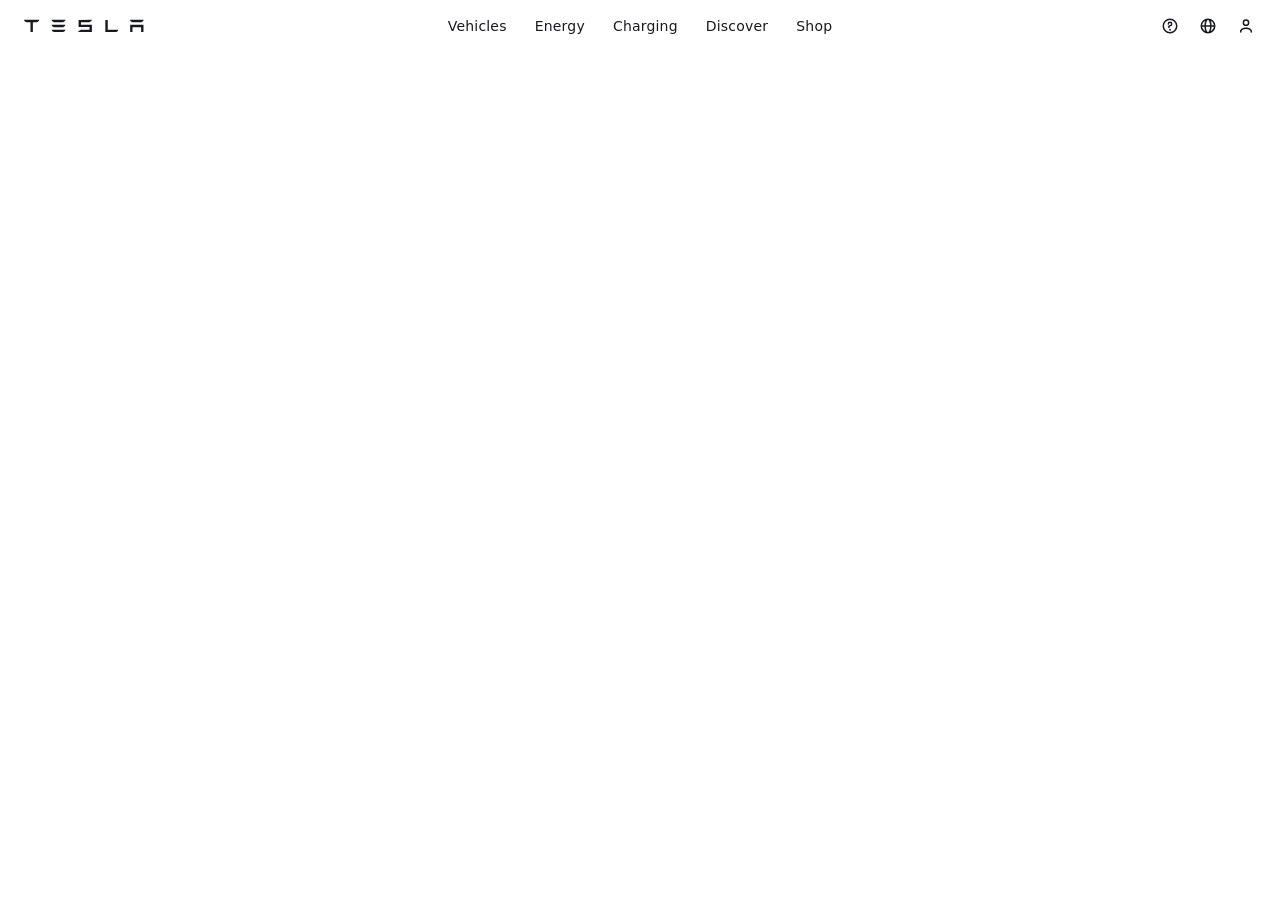
<file: index.html>
<!doctype html>
<html lang="en">
<head>
    <meta charset="UTF-8">
    <meta name="viewport" content="width=device-width, initial-scale=1.0">
    <title>HTML Class V2</title>
</head>
<body>
    
</body>
</html>
  <head>
    <meta charset="UTF-8" />
    <meta name="viewport" content="width=device-width, initial-scale=1.0" />
    <title>Tesla</title>
    <meta
      name="description"
      content="Tesla is a company that makes electric cars."
    />
    <link rel="stylesheet" href="styles.css" />
  </head>
  <body>
    <header class="site-header" role="banner">
      <div class="site-header__inner">
        <a class="site-header__logo" href="#" aria-label="Tesla">
          <svg
            class="tesla-logo tds-icon tds-icon-logo-wordmark tds-site-logo-icon"
            viewBox="0 0 342 35"
            xmlns="http://www.w3.org/2000/svg"
            aria-hidden="true"
            focusable="false"
          >
            <path
              fill="currentColor"
              d="M0 .1a9.7 9.7 0 0 0 7 7h11l.5.1v27.6h6.8V7.3L26 7h11a9.8 9.8 0 0 0 7-7H0zm238.6 0h-6.8v34.8H263a9.7 9.7 0 0 0 6-6.8h-30.3V0zm-52.3 6.8c3.6-1 6.6-3.8 7.4-6.9l-38.1.1v20.6h31.1v7.2h-24.4a13.6 13.6 0 0 0-8.7 7h39.9v-21h-31.2v-7zm116.2 28h6.7v-14h24.6v14h6.7v-21h-38zM85.3 7h26a9.6 9.6 0 0 0 7.1-7H78.3a9.6 9.6 0 0 0 7 7m0 13.8h26a9.6 9.6 0 0 0 7.1-7H78.3a9.6 9.6 0 0 0 7 7m0 14.1h26a9.6 9.6 0 0 0 7.1-7H78.3a9.6 9.6 0 0 0 7 7M308.5 7h26a9.6 9.6 0 0 0 7-7h-40a9.6 9.6 0 0 0 7 7"
            ></path>
          </svg>
        </a>

        <nav class="site-header__nav" aria-label="Primary">
          <a class="nav-link" href="#">Vehicles</a>
          <a class="nav-link" href="#">Energy</a>
          <a class="nav-link" href="#">Charging</a>
          <a class="nav-link" href="#">Discover</a>
          <a class="nav-link" href="#">Shop</a>
        </nav>

        <div class="site-header__actions" aria-label="Header actions">
          <button class="icon-btn" type="button" aria-label="Help">
            <svg viewBox="0 0 24 24" aria-hidden="true" focusable="false">
              <path
                d="M12 2a10 10 0 1 0 0 20a10 10 0 0 0 0-20Zm0 18a8 8 0 1 1 0-16a8 8 0 0 1 0 16Zm0-4.25a1.25 1.25 0 1 0 0 2.5a1.25 1.25 0 0 0 0-2.5ZM12 6a3.25 3.25 0 0 0-3.25 3.25a1 1 0 1 0 2 0A1.25 1.25 0 1 1 12 10.5c-1.54 0-2.5 1.15-2.5 2.25V14a1 1 0 1 0 2 0v-.9c0-.33.37-.6.5-.6a3.25 3.25 0 1 0 0-6.5Z"
                fill="currentColor"
              />
            </svg>
          </button>

          <button class="icon-btn" type="button" aria-label="Region">
            <svg viewBox="0 0 24 24" aria-hidden="true" focusable="false">
              <path
                d="M12 2a10 10 0 1 0 0 20a10 10 0 0 0 0-20Zm7.92 9h-3.1a15.3 15.3 0 0 0-1.22-6.1A8.03 8.03 0 0 1 19.92 11ZM12 4c.95 0 2.36 2.4 2.88 7H9.12C9.64 6.4 11.05 4 12 4ZM4.08 13h3.1c.2 2.24.73 4.34 1.22 6.1A8.03 8.03 0 0 1 4.08 13Zm3.1-2H4.08a8.03 8.03 0 0 1 4.32-6.1A15.3 15.3 0 0 0 7.18 11Zm1.94 2h5.76c-.52 4.6-1.93 7-2.88 7s-2.36-2.4-2.88-7Zm6.48 6.1c.49-1.76 1.02-3.86 1.22-6.1h3.1a8.03 8.03 0 0 1-4.32 6.1Z"
                fill="currentColor"
              />
            </svg>
          </button>

          <button class="icon-btn" type="button" aria-label="Account">
            <svg viewBox="0 0 24 24" aria-hidden="true" focusable="false">
              <path
                d="M12 12a4.5 4.5 0 1 0 0-9a4.5 4.5 0 0 0 0 9Zm0-7a2.5 2.5 0 1 1 0 5a2.5 2.5 0 0 1 0-5Zm0 9c-4.42 0-8 2.24-8 5v1a1 1 0 1 0 2 0v-1c0-1.44 2.51-3 6-3s6 1.56 6 3v1a1 1 0 1 0 2 0v-1c0-2.76-3.58-5-8-5Z"
                fill="currentColor"
              />
            </svg>
          </button>
        </div>
      </div>
    </header>

    <main style="padding-top: 52px"></main>
  </body>
</html>
</file>
<file: styles.css>
:root {
  --header-height: 52px;
  --header-pad-x: 16px;
  --pill-radius: 999px;
  --pill-pad-y: 8px;
  --pill-pad-x: 12px;
  --pill-bg-hover: rgba(0, 0, 0, 0.06);
  --text: #171a20;
}

*,
*::before,
*::after {
  box-sizing: border-box;
}

html,
body {
  height: 100%;
}

body {
  margin: 0;
  font-family:
    system-ui,
    -apple-system,
    Segoe UI,
    Roboto,
    Helvetica,
    Arial,
    "Apple Color Emoji",
    "Segoe UI Emoji";
  color: var(--text);
}

.site-header {
  position: fixed;
  inset: 0 0 auto 0;
  height: var(--header-height);
  z-index: 50;
  background: transparent;
}

.site-header__inner {
  height: 100%;
  padding: 0 var(--header-pad-x);
  display: grid;
  grid-template-columns: 1fr auto 1fr;
  align-items: center;
  gap: 8px;
}

.site-header__logo {
  display: inline-flex;
  align-items: center;
  justify-self: start;
  padding: 6px 8px;
  border-radius: var(--pill-radius);
  color: var(--text);
  text-decoration: none;
}

.site-header__logo:hover {
  background: var(--pill-bg-hover);
}

.tesla-logo {
  width: 120px;
  height: 14px;
  display: block;
}

.site-header__nav {
  display: flex;
  align-items: center;
  justify-content: center;
  gap: 4px;
  min-width: 0;
}

.nav-link {
  display: inline-flex;
  align-items: center;
  justify-content: center;
  padding: var(--pill-pad-y) var(--pill-pad-x);
  border-radius: var(--pill-radius);
  text-decoration: none;
  color: var(--text);
  font-size: 14px;
  font-weight: 500;
  letter-spacing: 0.2px;
  white-space: nowrap;
}

.nav-link:hover {
  background: var(--pill-bg-hover);
}

.site-header__actions {
  justify-self: end;
  display: inline-flex;
  align-items: center;
  gap: 2px;
}

.icon-btn {
  appearance: none;
  border: 0;
  background: transparent;
  color: var(--text);
  width: 36px;
  height: 36px;
  border-radius: var(--pill-radius);
  display: inline-flex;
  align-items: center;
  justify-content: center;
  cursor: pointer;
}

.icon-btn:hover {
  background: var(--pill-bg-hover);
}

.icon-btn svg {
  width: 18px;
  height: 18px;
  display: block;
}

@media (max-width: 900px) {
  .site-header__nav {
    display: none;
  }
  .site-header__inner {
    grid-template-columns: 1fr 1fr;
  }
  .site-header__actions {
    justify-self: end;
  }
}
</file>
